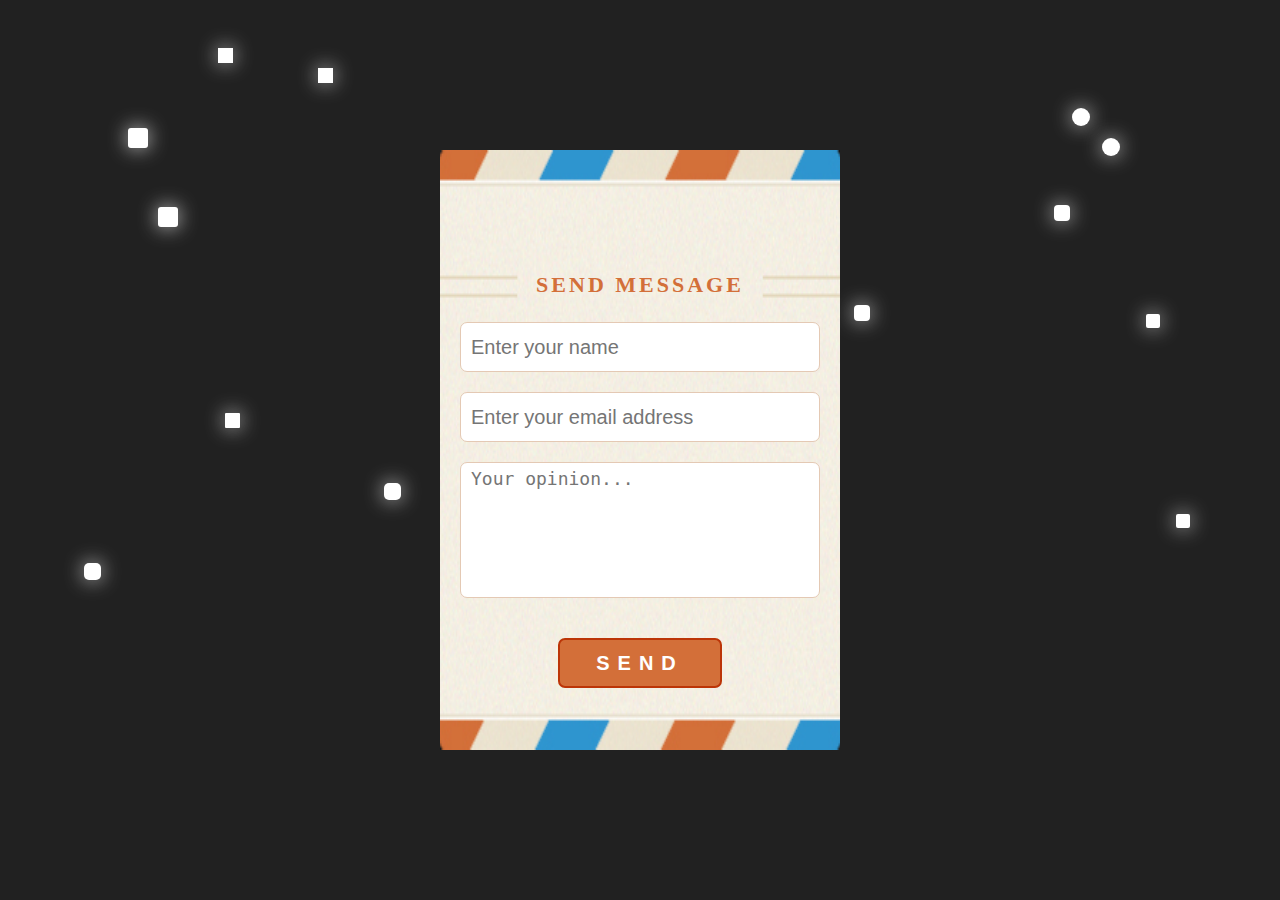
<file: SendMassage.html>
<!DOCTYPE html>
<html lang="en">
<head>
	<meta charset="UTF-8">
	<title>Document</title>
	<link rel="stylesheet" type="text/css" href="./css/sm.css">
	<link rel="stylesheet" type="text/css" href="./css/active.css">
</head>
<body>
	<div class="star" style="width: 20px; height: 20px; border-radius: 3px; top: 207px; left: 158px; animation: starthree 25s linear infinite; background-color: #fff;"></div>

	<div class="star" style="width: 15px; height: 15px; border-radius: 0px; top: 68px; left: 318px; animation:  starone 13s linear infinite; background-color: #fff;"></div>

	<div class="star" style="width: 17px; height: 17px; border-radius: 5px; top: 483px; left: 384px; animation: starthree 30s  linear infinite; background-color: #fff;"></div>

	<div class="star" style="width: 15px; height: 15px; border-radius: 1px; top: 413px; left: 225px; animation: starone 16s  linear infinite; background-color: #fff;"></div>

	<div class="star" style="width: 18px; height: 18px; border-radius: 50%; top: 138px; right: 160px; animation:  startwo 10s linear infinite; background-color: #fff;"></div>

	<div class="star" style="width: 16px; height: 16px; border-radius: 4px; top: 305px; right: 410px; animation: starthree 14s  linear infinite; background-color: #fff;"></div>

	<div class="star" style="width: 14px; height: 14px; border-radius: 2px; top: 514px; right: 90px; animation: starone 26s  linear infinite; background-color: #fff;"></div>

	<div class="star" style="width: 20px; height: 20px; border-radius: 3px; top: 128px; left: 128px; animation: starone 20s linear infinite; background-color: #fff;"></div>

	<div class="star" style="width: 15px; height: 15px; border-radius: 0px; top: 48px; left: 218px; animation:  startwo 13s linear infinite; background-color: #fff;"></div>

	<div class="star" style="width: 17px; height: 17px; border-radius: 5px; top: 563px; left: 84px; animation: starthree 30s  linear infinite; background-color: #fff;"></div>

	<div class="star" style="width: 18px; height: 18px; border-radius: 50%; top: 108px; right: 190px; animation:  startwo 15s linear infinite; background-color: #fff;"></div>

	<div class="star" style="width: 16px; height: 16px; border-radius: 4px; top: 205px; right: 210px; animation: starthree 19s  linear infinite; background-color: #fff;"></div>

	<div class="star" style="width: 14px; height: 14px; border-radius: 2px; top: 314px; right: 120px; animation: starone 37s  linear infinite; background-color: #fff;"></div>

	<div class="box">
		<p class="title">SEND MESSAGE</p>
		<input id="na" type="text" placeholder="Enter your name">
		<input id="address" type="text" placeholder="Enter your email address">
		<textarea id="opinion" placeholder="Your opinion..."></textarea>
		<button id="btn">SEND</button>
	</div>
</body>
</html>
<script type="text/javascript" src="./js/sm.js"></script>
</file>
<file: css/sm.css>
*{
	margin: 0;
	padding: 0;
}

body{
	background-color: #212121;
	overflow: hidden;
}

.star{
	position: absolute;
	box-shadow: 0 0 20px #ccc;
}

.box{
	width: 400px;
	height: 600px;
	background-image: url("../images/sm.jpg");
	background-size: 400px 600px;
	background-repeat: no-repeat;
	position: absolute;
	left: 50%;
	top: 50%;
	margin-top: -300px;
	margin-left: -200px;
	box-sizing: border-box;
	padding-top: 118px;
}

.title{
	width: 100%;
	height: 34px;
	line-height: 34px;
	text-align: center;
	font-size: 22px;
	font-weight: bold;
	letter-spacing: 3px;
	color: #d36f39;
}

input[type="text"]{
	display: block;
	width: 360px;
	height: 50px;
	font-size: 20px;
	outline: none;
	border: none;
	border: 1px solid #e4c9b4;
	border-radius: 7px;
	margin: 0 auto;
	margin-top: 20px;
	box-sizing: border-box;
	padding-left: 10px;
}

textarea{
	display: block;
	width: 360px;
	height: 136px;
	font-size: 18px;
	outline: none;
	border: none;
	border: 1px solid #e4c9b4;
	margin: 0 auto;
	margin-top: 20px;
	box-sizing: border-box;
	border-radius: 7px;
	padding-left: 10px;
	padding-top: 5px;
	padding-right: 10px;
	padding-bottom: 5px;
	resize: none;
}

button{
	display: block;
	width:164px;
	height: 50px;
	border: none;
	background-color: #d36f39;
	border: 2px solid #bc3507;
	border-radius: 7px;
	margin: 0 auto;
	margin-top: 40px;
	outline: none;
	color: #fff;
	font-size: 20px;
	font-weight: bold;
	letter-spacing: 8px;
}

button:hover{
	cursor: pointer;
}
</file>
<file: css/active.css>
@keyframes updown
{
  0%{
    transform: translateY(0);
  }
  50%{
    transform: translateY(60px);
  }
  100%{
    transform: translateY(0);
  }
}

@-moz-keyframes updown
{
  0%{
    transform: translateY(0);
  }
  50%{
    transform: translateY(60px);
  }
  100%{
    transform: translateY(0);
  }
}

@-webkit-keyframes updown
{
  0%{
    transform: translateY(0);
  }
  50%{
    transform: translateY(60px);
  }
  100%{
    transform: translateY(0);
  }
}

@-o-keyframes updown
{
  0%{
    transform: translateY(0);
  }
  50%{
    transform: translateY(60px);
  }
  100%{
    transform: translateY(0);
  }
}


@keyframes tan
{
  0%{
    transform: translateY(-60px);
  }
  35%{
    transform: translateY(0px);
  }
  55%{
    transform: translateY(-30px);
  }
  70%{
    transform: translateY(0px);
  }
  85%{
    transform: translateY(-10px);
  }
  100%{
    transform: translateY(0px);
  }
}

@-moz-keyframes tan
{
  0%{
    transform: translateY(-60px);
  }
  35%{
    transform: translateY(0px);
  }
  55%{
    transform: translateY(-30px);
  }
  70%{
    transform: translateY(0px);
  }
  85%{
    transform: translateY(-10px);
  }
  100%{
    transform: translateY(0px);
  }
}

@-webkit-keyframes tan
{
  0%{
    transform: translateY(-60px);
  }
  35%{
    transform: translateY(0px);
  }
  55%{
    transform: translateY(-30px);
  }
  70%{
    transform: translateY(0px);
  }
  85%{
    transform: translateY(-10px);
  }
  100%{
    transform: translateY(0px);
  }
}

@-o-keyframes tan
{
  0%{
    transform: translateY(-60px);
  }
  35%{
    transform: translateY(0px);
  }
  55%{
    transform: translateY(-30px);
  }
  70%{
    transform: translateY(0px);
  }
  85%{
    transform: translateY(-10px);
  }
  100%{
    transform: translateY(0px);
  }
}




@keyframes rota
{
  0%{
    transform: rotateZ(0deg);
  }
  100%{
    transform: rotateZ(180deg);
  }
}

@-moz-keyframes rota
{
  0%{
    transform: rotateZ(0deg);
  }
  100%{
    transform: rotateZ(180deg);
  }
}

@-webkit-keyframes rota
{
  0%{
    transform: rotateZ(0deg);
  }
  100%{
    transform: rotateZ(180deg);
  }
}

@-o-keyframes rota
{
  0%{
    transform: rotateZ(0deg);
  }
  100%{
    transform: rotateZ(180deg);
  }
}



@keyframes lr
{
  0%{
    transform: translateY(0px) translateX(0px) rotateZ(0deg);
  }
  20%{
    transform: translateY(15px) translateX(10px) rotateZ(20deg);
  }
  50%{
    transform: translateY(30px) translateX(20px) rotateZ(0deg);
  }
  80%{
    transform: translateY(15px) translateX(10px) rotateZ(-20deg);
  }
  100%{
    transform: translateY(0px) translateX(0px) rotateZ(0deg);
  }
}

@-moz-keyframes lr
{
  0%{
    transform: translateY(0px) translateX(0px) rotateZ(0deg);
  }
  20%{
    transform: translateY(15px) translateX(10px) rotateZ(20deg);
  }
  50%{
    transform: translateY(30px) translateX(20px) rotateZ(0deg);
  }
  80%{
    transform: translateY(15px) translateX(10px) rotateZ(-20deg);
  }
  100%{
    transform: translateY(0px) translateX(0px) rotateZ(0deg);
  }
}

@-webkit-keyframes lr
{
  0%{
    transform: translateY(0px) translateX(0px) rotateZ(0deg);
  }
  20%{
    transform: translateY(15px) translateX(10px) rotateZ(20deg);
  }
  50%{
    transform: translateY(30px) translateX(20px) rotateZ(0deg);
  }
  80%{
    transform: translateY(15px) translateX(10px) rotateZ(-20deg);
  }
  100%{
    transform: translateY(0px) translateX(0px) rotateZ(0deg);
  }
}

@-o-keyframes lr
{
  0%{
    transform: translateY(0px) translateX(0px) rotateZ(0deg);
  }
  20%{
    transform: translateY(15px) translateX(10px) rotateZ(20deg);
  }
  50%{
    transform: translateY(30px) translateX(20px) rotateZ(0deg);
  }
  80%{
    transform: translateY(15px) translateX(10px) rotateZ(-20deg);
  }
  100%{
    transform: translateY(0px) translateX(0px) rotateZ(0deg);
  }
}




@keyframes spin
{
  0%{
    transform: rotateZ(0deg);
  }
  100%{
    transform: rotateZ(-360deg);
  }
}

@-moz-keyframes spin
{
  0%{
    transform: rotateZ(0deg);
  }
  100%{
    transform: rotateZ(-360deg);
  }
}

@-webkit-keyframes spin
{
  0%{
    transform: rotateZ(0deg);
  }
  100%{
    transform: rotateZ(-360deg);
  }
}

@-o-keyframes spin
{
  0%{
    transform: rotateZ(0deg);
  }
  100%{
    transform: rotateZ(-360deg);
  }
}



@keyframes down
{
  0%{
    transform: translateY(0px);
    opacity: 1;
  }
  100%{
    transform: translateY(30px);
    opacity: 0;
  }
}

@-moz-keyframes down
{
  0%{
    transform: translateY(0px);
    opacity: 1;
  }
  100%{
    transform: translateY(30px);
    opacity: 0;
  }
}

@-webkit-keyframes down
{
  0%{
    transform: translateY(0px);
    opacity: 1;
  }
  100%{
    transform: translateY(30px);
    opacity: 0;
  }
}

@-o-keyframes down
{
  0%{
    transform: translateY(0px);
    opacity: 1;
  }
  100%{
    transform: translateY(30px);
    opacity: 0;
  }
}



@keyframes ufo
{
  0%{
    transform: rotateZ(0deg);
  }
  25%{
    transform: rotateZ(20deg);
  }
  75%{
    transform: rotateZ(-20deg);
  }
  100%{
    transform: rotateZ(0deg);
  }
}

@-moz-keyframes ufo
{
  0%{
    transform: rotateZ(0deg);
  }
  25%{
    transform: rotateZ(20deg);
  }
  75%{
    transform: rotateZ(-20deg);
  }
  100%{
    transform: rotateZ(0deg);
  }
}

@-webkit-keyframes ufo
{
  0%{
    transform: rotateZ(0deg);
  }
  25%{
    transform: rotateZ(20deg);
  }
  75%{
    transform: rotateZ(-20deg);
  }
  100%{
    transform: rotateZ(0deg);
  }
}

@-o-keyframes ufo
{
  0%{
    transform: rotateZ(0deg);
  }
  25%{
    transform: rotateZ(20deg);
  }
  75%{
    transform: rotateZ(-20deg);
  }
  100%{
    transform: rotateZ(0deg);
  }
}




@keyframes ud
{
  0%{
    transform: translateY(0px);
  }
  25%{
    transform: translateY(50px);
  }
  50%{
    transform: translateY(0px);
  }
  75%{
    transform: translateY(-50px);
  }
  100%{
    transform: translateY(0px);
  }
}

@-moz-keyframes ud
{
  0%{
    transform: translateY(0px);
  }
  25%{
    transform: translateY(50px);
  }
  50%{
    transform: translateY(0px);
  }
  75%{
    transform: translateY(-50px);
  }
  100%{
    transform: translateY(0px);
  }
}

@-webkit-keyframes ud
{
  0%{
    transform: translateY(0px);
  }
  25%{
    transform: translateY(50px);
  }
  50%{
    transform: translateY(0px);
  }
  75%{
    transform: translateY(-50px);
  }
  100%{
    transform: translateY(0px);
  }
}

@-o-keyframes ud
{
  0%{
    transform: translateY(0px);
  }
  25%{
    transform: translateY(50px);
  }
  50%{
    transform: translateY(0px);
  }
  75%{
    transform: translateY(-50px);
  }
  100%{
    transform: translateY(0px);
  }
}





@keyframes slide
{
  0%{
    transform: translateX(0px);
  }
  100%{
    transform: translateX(-204px);
  }
}

@-moz-keyframes slide
{
  0%{
    transform: translateX(0px);
  }
  100%{
    transform: translateX(-204px);
  }
}

@-webkit-keyframes slide
{
  0%{
    transform: translateX(0px);
  }
  100%{
    transform: translateX(-204px);
  }
}

@-o-keyframes slide
{
  0%{
    transform: translateX(0px);
  }
  100%{
    transform: translateX(-204px);
  }
}




@keyframes rud
{
  0%{
    transform: rotateZ(0deg);
  }
  25%{
    transform: rotateZ(180deg);
  }
  75%{
    transform: rotateZ(-180deg);
  }
  100%{
    transform: rotateZ(0deg);
  }
}

@-moz-keyframes rud
{
  0%{
    transform: rotateZ(0deg);
  }
  25%{
    transform: rotateZ(180deg);
  }
  75%{
    transform: rotateZ(-180deg);
  }
  100%{
    transform: rotateZ(0deg);
  }
}

@-webkit-keyframes rud
{
  0%{
    transform: rotateZ(0deg);
  }
  25%{
    transform: rotateZ(180deg);
  }
  75%{
    transform: rotateZ(-180deg);
  }
  100%{
    transform: rotateZ(0deg);
  }
}

@-o-keyframes rud
{
  0%{
    transform: rotateZ(0deg);
  }
  25%{
    transform: rotateZ(180deg);
  }
  75%{
    transform: rotateZ(-180deg);
  }
  100%{
    transform: rotateZ(0deg);
  }
}




@keyframes move
{
  0%{
    transform: translateX(0px);
  }
  50%{
    transform: translateX(-100px);
  }
  100%{
    transform: translateX(0px);
  }
}

@-moz-keyframes move
{
  0%{
    transform: translateX(0px);
  }
  50%{
    transform: translateX(-100px);
  }
  100%{
    transform: translateX(0px);
  }
}

@-webkit-keyframes move
{
  0%{
    transform: translateX(0px);
  }
  50%{
    transform: translateX(-100px);
  }
  100%{
    transform: translateX(0px);
  }
}

@-o-keyframes move
{
  0%{
    transform: translateX(0px);
  }
  50%{
    transform: translateX(-100px);
  }
  100%{
    transform: translateX(0px);
  }
}


@keyframes air
{
    0%{
      transform: translateX(0px) translateY(0px);
    }
    45%{
      transform: translateX(1200px) translateY(-50px) rotateY(0deg)
    }
    50%{
      transform: translateX(1300px) translateY(-70px) rotateY(180deg);
    }
    95%{
      transform: translateX(100px) translateY(-20px) rotateY(180deg);
    }
    100%{
      transform: translateX(0px) translateY(0px) rotateY(180deg);
    }
}

@-moz-keyframes air
{
  0%{
    transform: translateX(0px) translateY(0px);
  }
  45%{
    transform: translateX(1200px) translateY(-50px) rotateY(0deg)
  }
  50%{
    transform: translateX(1300px) translateY(-70px) rotateY(180deg);
  }
  95%{
    transform: translateX(100px) translateY(-20px) rotateY(180deg);
  }
  100%{
    transform: translateX(0px) translateY(0px) rotateY(180deg);
  }
}

@-webkit-keyframes air
{
  0%{
    transform: translateX(0px) translateY(0px);
  }
  45%{
    transform: translateX(1200px) translateY(-50px) rotateY(0deg)
  }
  50%{
    transform: translateX(1300px) translateY(-70px) rotateY(180deg);
  }
  95%{
    transform: translateX(100px) translateY(-20px) rotateY(180deg);
  }
  100%{
    transform: translateX(0px) translateY(0px) rotateY(180deg);
  }
}

@-o-keyframes air
{
  0%{
    transform: translateX(0px) translateY(0px);
  }
  45%{
    transform: translateX(1200px) translateY(-50px) rotateY(0deg)
  }
  50%{
    transform: translateX(1300px) translateY(-70px) rotateY(180deg);
  }
  95%{
    transform: translateX(100px) translateY(-20px) rotateY(180deg);
  }
  100%{
    transform: translateX(0px) translateY(0px) rotateY(180deg);
  }
}




@keyframes yun
{
  0%{
    transform: translateX(0px);
  }
  50%{
    transform: translateX(-200px);
  }
  100%{
    transform: translateX(0px);
  }
}

@-moz-keyframes yun
{
  0%{
    transform: translateX(0px);
  }
  50%{
    transform: translateX(-200px);
  }
  100%{
    transform: translateX(0px);
  }
}

@-webkit-keyframes yun
{
  0%{
    transform: translateX(0px);
  }
  50%{
    transform: translateX(-200px);
  }
  100%{
    transform: translateX(0px);
  }
}

@-o-keyframes yun
{
  0%{
    transform: translateX(0px);
  }
  50%{
    transform: translateX(-200px);
  }
  100%{
    transform: translateX(0px);
  }
}





@keyframes huojian
{
  0%{
    transform: translateY(0px);
  }
  100%{
    transform: translateY(-4000px);
  }
}

@-moz-keyframes huojian
{
  0%{
    transform: translateY(0px);
  }
  100%{
    transform: translateY(-4000px);
  }
}

@-webkit-keyframes huojian
{
  0%{
    transform: translateY(0px);
  }
  100%{
    transform: translateY(-4000px);
  }
}

@-o-keyframes huojian
{
  0%{
    transform: translateY(0px);
  }
  100%{
    transform: translateY(-4000px);
  }
}




@keyframes sway
{
  0%{
    transform: translateX(0px);
  }
  10%{
    transform: translateX(-5px);
  }
  20%{
    transform: translateX(5px);
  }
  30%{
    transform: translateX(-5px);
  }
  40%{
    transform: translateX(5px);
  }
  50%{
    transform: translateX(-5px);
  }
  60%{
    transform: translateX(5px);
  }
  70%{
    transform: translateX(-5px);
  }
  80%{
    transform: translateX(5px);
  }
  90%{
    transform: translateX(-5px);
  }
  100%{
    transform: translateX(0px);
  }
}

@-moz-keyframes sway
{
  0%{
    transform: translateX(0px);
  }
  10%{
    transform: translateX(-5px);
  }
  20%{
    transform: translateX(5px);
  }
  30%{
    transform: translateX(-5px);
  }
  40%{
    transform: translateX(5px);
  }
  50%{
    transform: translateX(-5px);
  }
  60%{
    transform: translateX(5px);
  }
  70%{
    transform: translateX(-5px);
  }
  80%{
    transform: translateX(5px);
  }
  90%{
    transform: translateX(-5px);
  }
  100%{
    transform: translateX(0px);
  }
}

@-webkit-keyframes sway
{
  0%{
    transform: translateX(0px);
  }
  10%{
    transform: translateX(-5px);
  }
  20%{
    transform: translateX(5px);
  }
  30%{
    transform: translateX(-5px);
  }
  40%{
    transform: translateX(5px);
  }
  50%{
    transform: translateX(-5px);
  }
  60%{
    transform: translateX(5px);
  }
  70%{
    transform: translateX(-5px);
  }
  80%{
    transform: translateX(5px);
  }
  90%{
    transform: translateX(-5px);
  }
  100%{
    transform: translateX(0px);
  }
}

@-o-keyframes sway
{
  0%{
    transform: translateX(0px);
  }
  10%{
    transform: translateX(-5px);
  }
  20%{
    transform: translateX(5px);
  }
  30%{
    transform: translateX(-5px);
  }
  40%{
    transform: translateX(5px);
  }
  50%{
    transform: translateX(-5px);
  }
  60%{
    transform: translateX(5px);
  }
  70%{
    transform: translateX(-5px);
  }
  80%{
    transform: translateX(5px);
  }
  90%{
    transform: translateX(-5px);
  }
  100%{
    transform: translateX(0px);
  }
}




@keyframes starone
{
  0%{
    transform: translateY(0px) translateX(0px) rotateZ(0deg);
  }
  25%{
    transform: translateY(500px) translateX(100px) rotateZ(90deg);
  }
  50%{
    transform: translateY(0px) translateX(0px) rotateZ(180deg);
  }
  75%{
    transform: translateY(-500px) translateX(-100px) rotateZ(270deg);
  }
  100%{
    transform: translateY(0px) translateX(0px) rotateZ0deg;
  }
}

@-moz-keyframes starone
{
  0%{
    transform: translateY(0px) translateX(0px) rotateZ(0deg);
  }
  25%{
    transform: translateY(500px) translateX(100px) rotateZ(90deg);
  }
  50%{
    transform: translateY(0px) translateX(0px) rotateZ(180deg);
  }
  75%{
    transform: translateY(-500px) translateX(-100px) rotateZ(270deg);
  }
  100%{
    transform: translateY(0px) translateX(0px) rotateZ0deg;
  }
}

@-webkit-keyframes starone
{
  0%{
    transform: translateY(0px) translateX(0px) rotateZ(0deg);
  }
  25%{
    transform: translateY(500px) translateX(100px) rotateZ(90deg);
  }
  50%{
    transform: translateY(0px) translateX(0px) rotateZ(180deg);
  }
  75%{
    transform: translateY(-500px) translateX(-100px) rotateZ(270deg);
  }
  100%{
    transform: translateY(0px) translateX(0px) rotateZ0deg;
  }
}

@-o-keyframes starone
{
  0%{
    transform: translateY(0px) translateX(0px) rotateZ(0deg);
  }
  25%{
    transform: translateY(500px) translateX(100px) rotateZ(90deg);
  }
  50%{
    transform: translateY(0px) translateX(0px) rotateZ(180deg);
  }
  75%{
    transform: translateY(-500px) translateX(-100px) rotateZ(270deg);
  }
  100%{
    transform: translateY(0px) translateX(0px) rotateZ0deg;
  }
}




@keyframes startwo
{
  0%{
    transform: translateY(0px) translateX(0px) rotateZ(0deg);
  }
  25%{
    transform: translateY(500px) translateX(-100px) rotateZ(90deg);
  }
  50%{
    transform: translateY(0px) translateX(0px) rotateZ(180deg);
  }
  75%{
    transform: translateY(-500px) translateX(100px) rotateZ(270deg);
  }
  100%{
    transform: translateY(0px) translateX(0px) rotateZ0deg;
  }
}

@-moz-keyframes startwo
{
  0%{
    transform: translateY(0px) translateX(0px) rotateZ(0deg);
  }
  25%{
    transform: translateY(500px) translateX(100px-) rotateZ(90deg);
  }
  50%{
    transform: translateY(0px) translateX(0px) rotateZ(180deg);
  }
  75%{
    transform: translateY(-500px) translateX(-100p) rotateZ(270deg);
  }
  100%{
    transform: translateY(0px) translateX(0px) rotateZ0deg;
  }
}

@-webkit-keyframes startwo
{
  0%{
    transform: translateY(0px) translateX(0px) rotateZ(0deg);
  }
  25%{
    transform: translateY(500px) translateX(100px) r-otateZ(90deg);
  }
  50%{
    transform: translateY(0px) translateX(0px) rotateZ(180deg);
  }
  75%{
    transform: translateY(-500px) translateX(-100px) otateZ(270deg);
  }
  100%{
    transform: translateY(0px) translateX(0px) rotateZ0deg;
  }
}

@-o-keyframes startwo
{
  0%{
    transform: translateY(0px) translateX(0px) rotateZ(0deg);
  }
  25%{
    transform: translateY(500px) translateX(100-px) rotateZ(90deg);
  }
  50%{
    transform: translateY(0px) translateX(0px) rotateZ(180deg);
  }
  75%{
    transform: translateY(-500px) translateX(-10px) rotateZ(270deg);
  }
  100%{
    transform: translateY(0px) translateX(0px) rotateZ0deg;
  }
}




@keyframes starthree
{
  0%{
    transform: translateY(0px) translateX(0px) rotateZ(0deg);
  }
  25%{
    transform: translateY(-200px) translateX(100px) rotateZ(90deg);
  }
  50%{
    transform: translateY(0px) translateX(0px) rotateZ(180deg);
  }
  75%{
    transform: translateY(200px) translateX(-100px) rotateZ(270deg);
  }
  100%{
    transform: translateY(0px) translateX(0px) rotateZ0deg;
  }
}

@-moz-keyframes starthree
{
  0%{
    transform: translateY(0px) translateX(0px) rotateZ(0deg);
  }
  25%{
    transform: translateY(500px-2 translateX(100px) rotateZ(90deg);
  }
  50%{
    transform: translateY(0px) translateX(0px) rotateZ(180deg);
  }
  75%{
    transform: translateY(-500p2 translateX(-100px) rotateZ(270deg);
  }
  100%{
    transform: translateY(0px) translateX(0px) rotateZ0deg;
  }
}

@-webkit-keyframes starthree
{
  0%{
    transform: translateY(0px) translateX(0px) rotateZ(0deg);
  }
  25%{
    transform: translateY(500px) t-2anslateX(100px) rotateZ(90deg);
  }
  50%{
    transform: translateY(0px) translateX(0px) rotateZ(180deg);
  }
  75%{
    transform: translateY(-500px) 2anslateX(-100px) rotateZ(270deg);
  }
  100%{
    transform: translateY(0px) translateX(0px) rotateZ0deg;
  }
}

@-o-keyframes starthree
{
  0%{
    transform: translateY(0px) translateX(0px) rotateZ(0deg);
  }
  25%{
    transform: translateY(500-2x) translateX(100px) rotateZ(90deg);
  }
  50%{
    transform: translateY(0px) translateX(0px) rotateZ(180deg);
  }
  75%{
    transform: translateY(-502x) translateX(-100px) rotateZ(270deg);
  }
  100%{
    transform: translateY(0px) translateX(0px) rotateZ0deg;
  }
}
</file>
